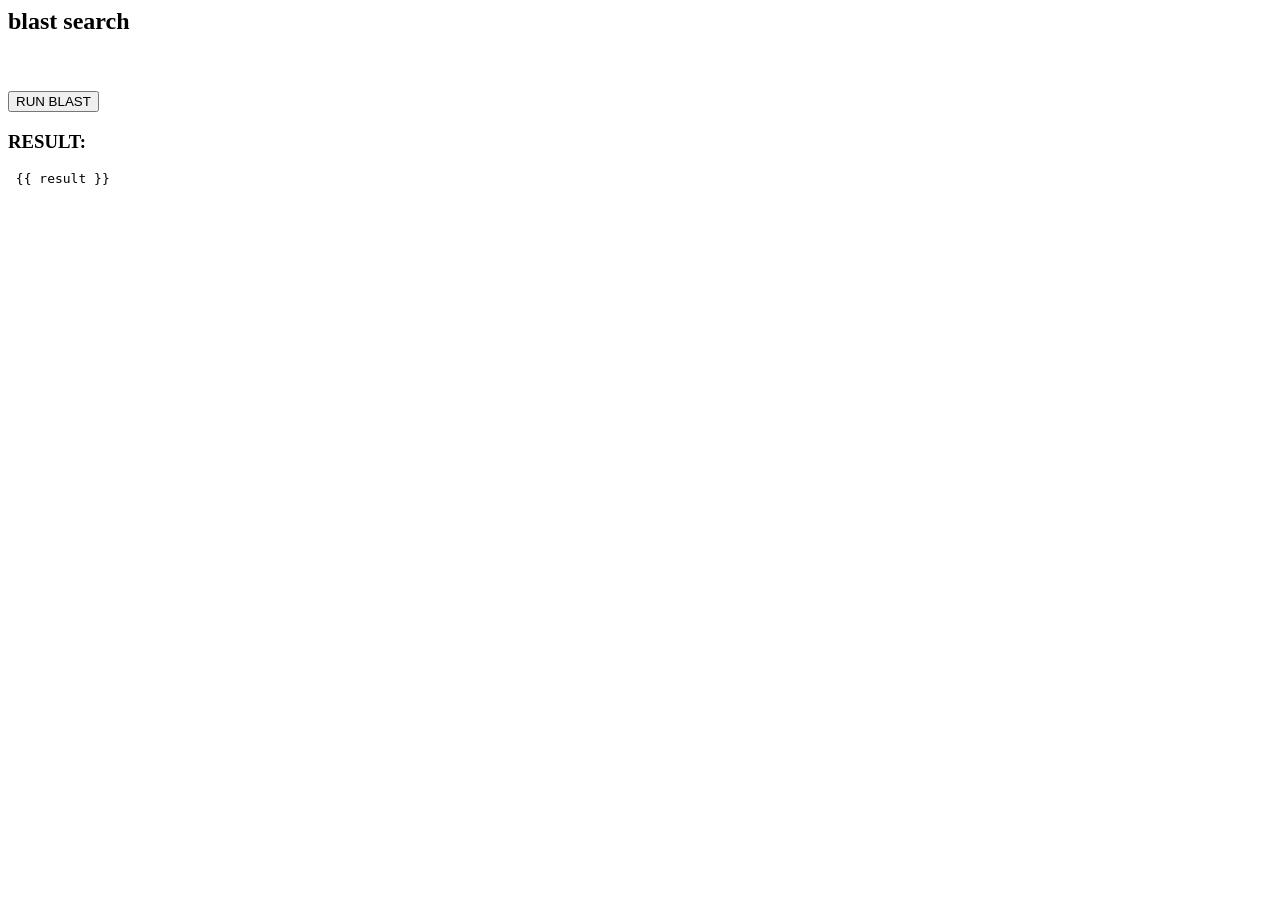
<file: templates/index.html>
<DOCTYPE html>
  <html>
    <head>
      <title> BLAST TOOL</title>
  </head>
  <body>

    <h2> blast search</h2>

    <for methode="post">
      <texttarea name="sequences" rows="s" cols="50"></texttarea></for><br><br>
      <button type ="submit"> RUN BLAST </button>
    </form>

    <h3> RESULT:</h3>
    <pre> {{ result }}</pre>
    
     
  </body>
  </html>
</file>
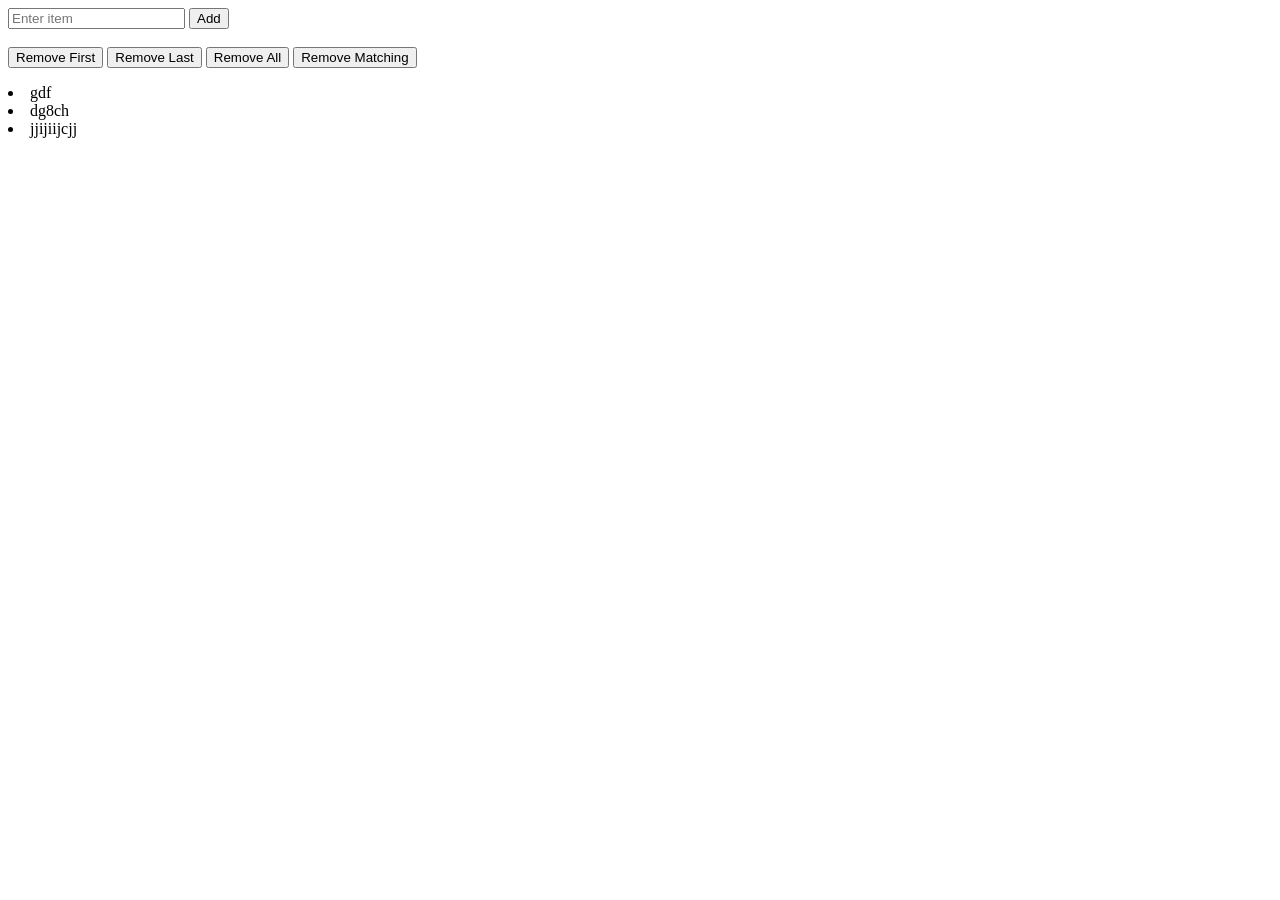
<file: .github/workflows/exerscise.html>
<!DOCTYPE html>
<html>
<body>

<input id="input" placeholder="Enter item">
<button onclick="addItem()">Add</button>

<br><br>

<button onclick="removeFirst()">Remove First</button>
<button onclick="removeLast()">Remove Last</button>
<button onclick="removeAll()">Remove All</button>
<button onclick="removeMatch()">Remove Matching</button>

<ul id="list"></ul>
<li>gdf</li>
<li>dg8ch</li>
<li>jjijiijcjj</li>
<script>

// ➕ Add item (button click)
function addItem() {
    let value = document.getElementById("input").value;

    if (value === "") {
        alert("Enter something");
        return;
    }

    let li = document.createElement("li");
    li.innerText = value;

    document.getElementById("list").appendChild(li);
    document.getElementById("input").value = "";
}

// ❌ Remove first item (button click)
function removeFirst() {
    let list = document.getElementById("list");

    if (list.children.length > 0) {
        list.removeChild(list.children[0]);
    }
}

// ❌ Remove last item (button click)
function removeLast() {
    let list = document.getElementById("list");

    if (list.children.length > 0) {
        list.removeChild(list.children[list.children.length - 1]);
    }
}

// ❌ Remove all items (button click)
function removeAll() {
    document.getElementById("list").innerHTML = "";
}

// ❌ Remove matching item (button click)
function removeMatch() {
    let value = document.getElementById("input").value;
    let items = document.querySelectorAll("#list li");

    items.forEach(function(item) {
        if (item.innerText === value) {
            item.remove();
        }
    });
}

</script>

</body>
</html>
</file>
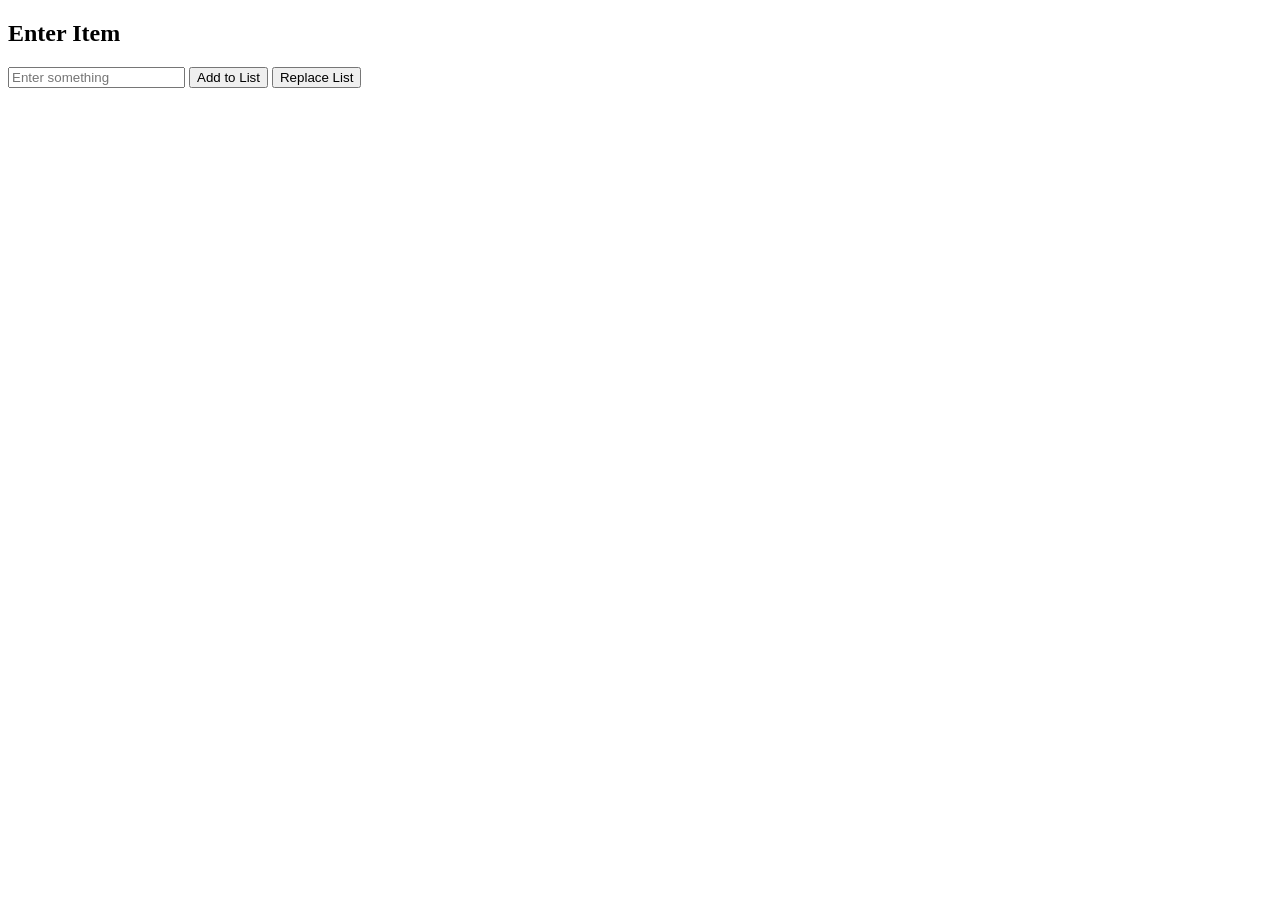
<file: .github/workflows/ind.html>
<!DOCTYPE html>
<html>
<head>
    <title>Input List Example</title>
</head>
<body>

    <h2>Enter Item</h2>
    
    <!-- Input box -->
    <input type="text" id="inputBox" placeholder="Enter something">
    
    <!-- Add button -->
    <button onclick="addItem()">Add to List</button>
    
    <!-- Replace button -->
    <button onclick="replaceList()">Replace List</button>

    <!-- List display -->
    <ul id="list"></ul>

    <script>
        function addItem() {
            let input = document.getElementById("inputBox").value;
            
            if (input === "") return;

            let li = document.createElement("li");
            li.textContent = input;

            document.getElementById("list").appendChild(li);

            document.getElementById("inputBox").value = "";
        }

        function replaceList() {
            document.getElementById("list").innerHTML = `
                <li>New Item 1</li>
                <li>New Item 2</li>
                <li>New Item 3</li>
            `;
        }
    </script>

</body>
</html>
</file>
